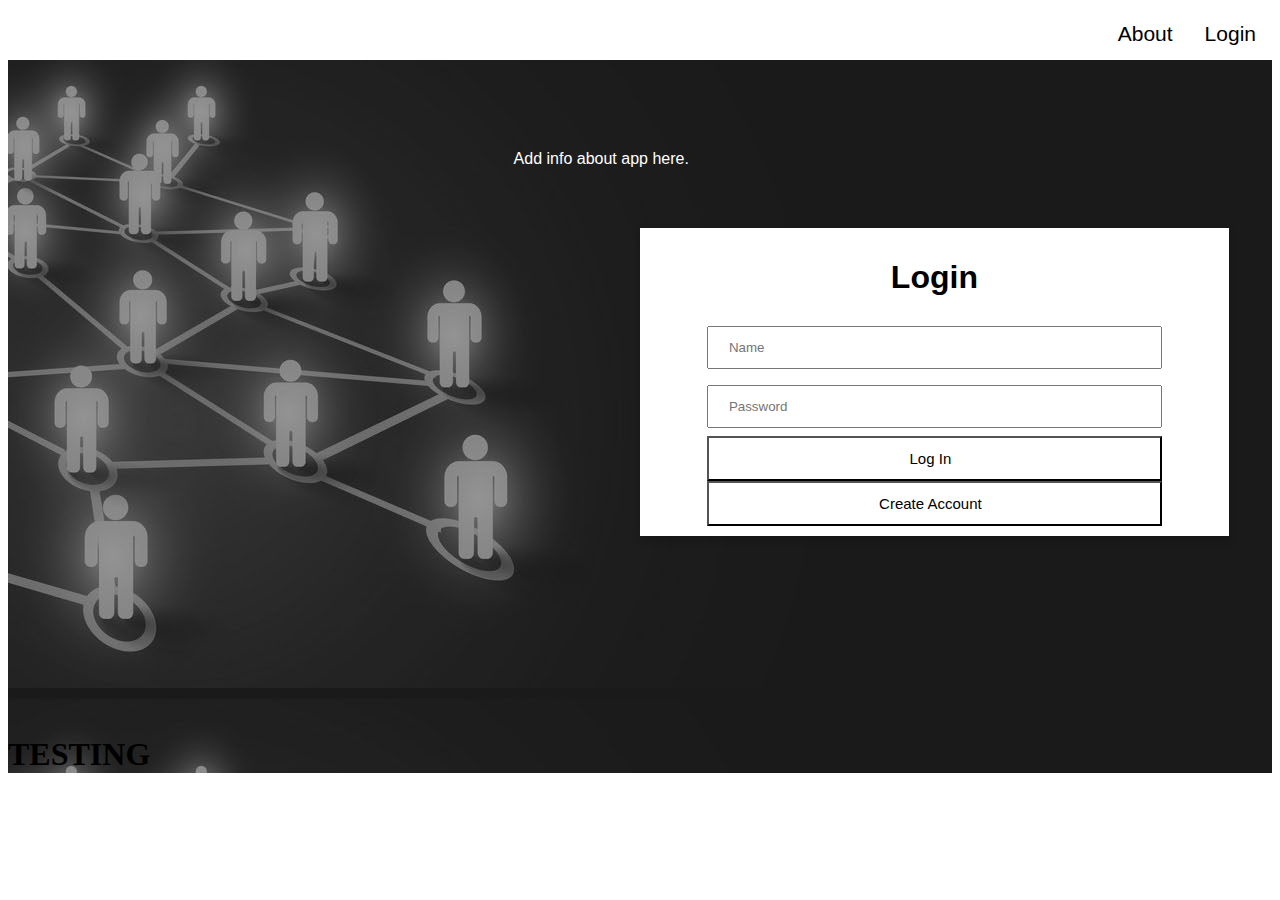
<file: todo-list/target/portfolio-1/index.html>
<!DOCTYPE html>
<html>
  <head>
    <meta charset="UTF-8">
    <title>Login</title>
    <link rel="stylesheet" href="style.css">
    <script src="script.js"></script>
  </head>
  <body>
    <div class="background">
        <div class="topnav">      
        <a class="active" href="#home">Login</a>
        <a href="#news">About</a>
        </div>
        <div class="text">
            Add info about app here.
        </div>
        <div class="card" >
            <h1> Login </h1>
            <input type="text" placeholder="Name" name="name-choice">
            <input type="text" placeholder="Password" name="comment-choice">
            <br>
            <a href="/auth"> <button>Log In</button></a>
            <button>Create Account</button> <br>
        </div>
        <h1>TESTING</h1>
    </div>
  </body>
</html>
</file>
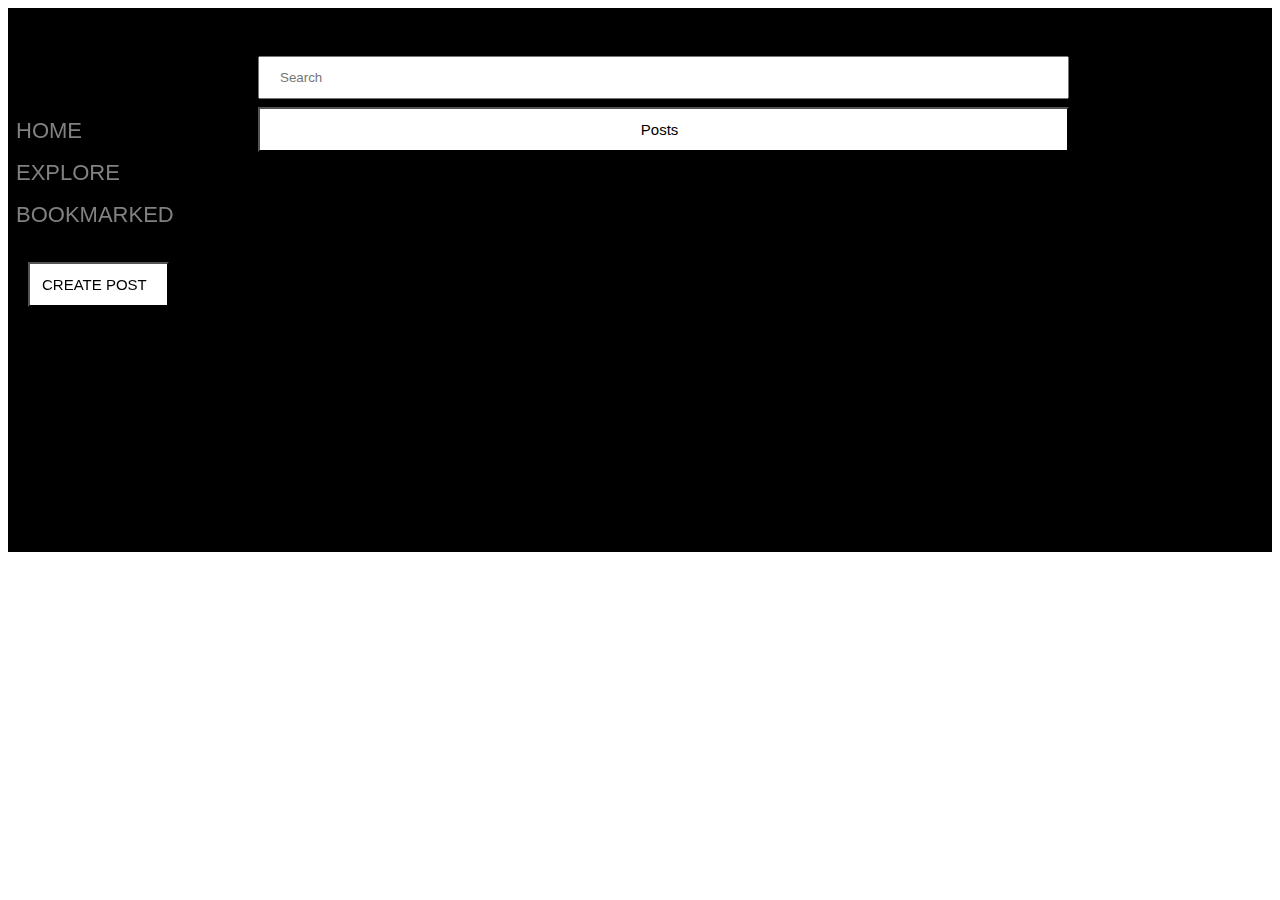
<file: todo-list/target/portfolio-1/feed.html>
<!DOCTYPE html>
<html>
  <head>
    <meta charset="UTF-8">
    <title>Login</title>
    <link rel="stylesheet" href="style.css">
    <script src="script.js"></script>
  </head>
  <body>
    <div class="blackbackground">
      <div class="sidenav">
        <br><br><br><br><br><br>
        <a href="">HOME</a>
        <a href="">EXPLORE</a>
        <a href="">BOOKMARKED</a><br>
        <a href="/post.html"><button style="margin-left:12px">CREATE POST</button></a>
      </div>
      <div class="feedbod" id="results">
          <input type="text" placeholder="Search" name="location-choice">
          <button onclick='loadTasks()'>Posts</button>
      </div>
    </div>
  </body>
</html>
</file>
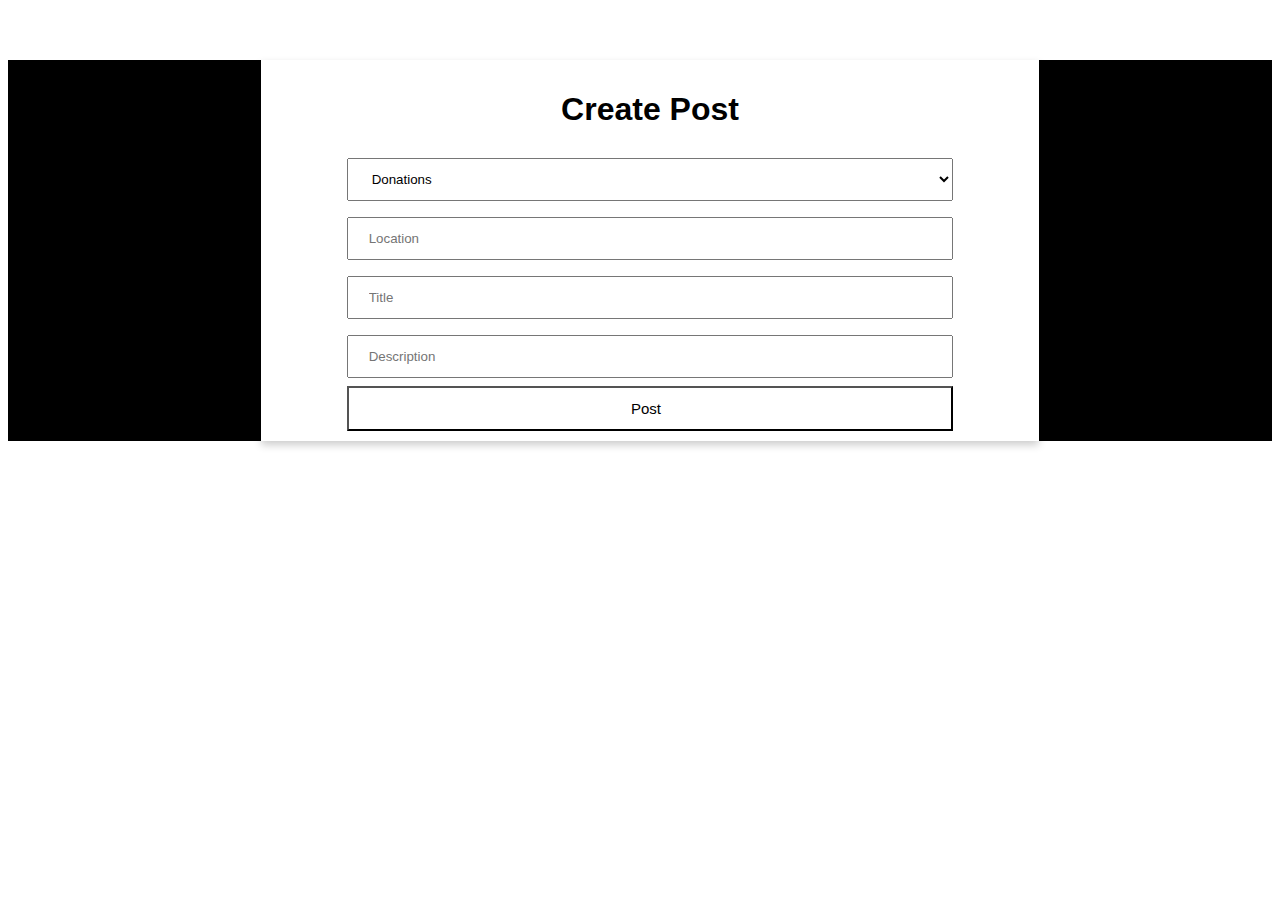
<file: todo-list/target/portfolio-1/post.html>
<!DOCTYPE html>
<html>
  <head>
    <meta charset="UTF-8">
    <title>Login</title>
    <link rel="stylesheet" href="style.css">
    <script src="script.js"></script>
  </head>
  <body>
    <div class="blackbackground">
        <form action="/new-task" method="POST">
        <div class="post">
            <h1> Create Post </h1>
            <select id="tag" name="tag">
              <option value="donations">Donations</option>
              <option value="activism">Activism</option>
              <option value="landf">Loss and Found</option>
              <option value="emergencies">Emergencies</option>
             </select>
            <input type="text" placeholder="Location" name="location">
            <input type="text" placeholder="Title" name="title">
            <input type="text" placeholder="Description" name="description">
            <br>
            <a href="/feed.html"> <button>Post</button></a>
         </div>
        </form>
    </div>
  </body>
</html>
</file>
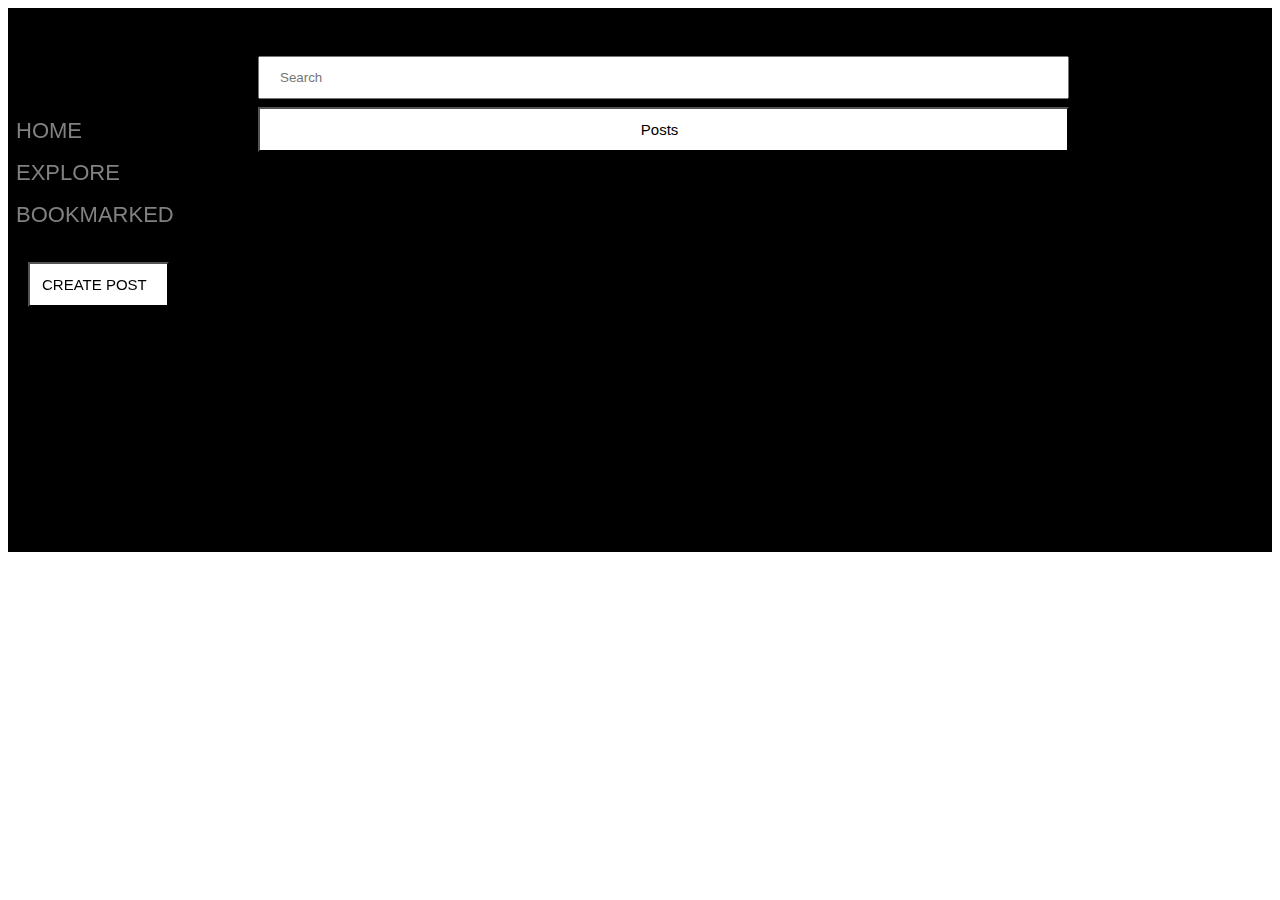
<file: todo-list/src/main/webapp/feed.html>
<!DOCTYPE html>
<html>
  <head>
    <meta charset="UTF-8">
    <title>Login</title>
    <link rel="stylesheet" href="style.css">
    <script src="script.js"></script>
  </head>
  <body>
    <div class="blackbackground">
      <div class="sidenav">
        <br><br><br><br><br><br>
        <a href="">HOME</a>
        <a href="">EXPLORE</a>
        <a href="">BOOKMARKED</a><br>
        <a href="/post.html"><button style="margin-left:12px">CREATE POST</button></a>
      </div>
      <div class="feedbod" id="post">
          <input type="text" placeholder="Search" name="location-choice">
          <button onclick='loadTasks()'>Posts</button>
      </div>
    </div>
  </body>
</html>
</file>
<file: todo-list/target/portfolio-1/style.css>
.background{
  background-image: url("images/people.jpg");
}

.topnav {
  background-color: white;
  overflow: hidden;
}

.topnav a {
  color: black;
  float: right;
  text-align: center;
  padding: 14px 16px;
  font-family: "Gill Sans", sans-serif;
  text-decoration: none;
  font-size: 21px;
}

.topnav a:hover {
  background-color: #413e3e;
  color: black;
}

.topnav a.active {
  background-color: white;
  color: black;
}

.card {
  margin-left: 50%;
  margin-top: 60px;
  box-shadow: 0 4px 8px 0 rgba(0, 0, 0, 0.2); 
  padding: 10px;
  font-family: "Gill Sans", sans-serif;
  text-align: center;
  background-color: white;
  color: black;
  width: 45%;
  margin-bottom: 200px;
}

.text{
  font-family: "Gill Sans", sans-serif;
  margin-top: 90px;
  color: white;
  margin-left: 40%;
}

select{
    width: 80%;
    font-family: "Gill Sans", sans-serif;
    padding: 12px 20px;
    margin: 8px 0;
    box-sizing: border-box;
}

button {
  background-color: white; 
  color: black;
  font-family: "Gill Sans", sans-serif;
  padding: 12px 20px;
  padding-left: 12px;
  text-align: center;
  text-decoration: none;
  display: inline-block;
  font-size: 15px;
  width: 80%;
}

input[type=text] {
  width: 80%;
  padding: 12px 20px;
  margin: 8px 0;
  box-sizing: border-box;
}

.blackbackground{
  background-color: black;
}

.sidenav {
  position: fixed;
  height: 100%; 
  width: 200px; 
  top: 0;
  left: 0;

}

.sidenav a {
  padding: 10px 8px 6px 16px;
  text-decoration: none;
  font-family: "Gill Sans", sans-serif;
  font-size: 22px;
  color: #818181;
  display: block;
}

.sidenav a:hover {
  color:yellow;
}

.feedbod{
  padding-top: 40px;
  padding-bottom: 400px;
  margin-left: 250px;
}


#task-list {
  list-style-type: none;
  }

.post {
  margin-left: 20%;
  margin-top: 60px;
  box-shadow: 0 4px 8px 0 rgba(0, 0, 0, 0.2); 
  padding: 10px;
  font-family: "Gill Sans", sans-serif;
  text-align: center;
  background-color: white;
  color: black;
  width: 60%;
  margin-bottom: 200px;
}

.task {
  border: thin solid rgb(172, 78, 78);
  display: flex;
  margin: 10px;
  padding: 10px;
  width: 300px;
}

.task span {
  flex-grow: 1;
}
</file>
<file: todo-list/src/main/webapp/style.css>
.background{
  background-image: url("images/people.jpg");
}

.topnav {
  background-color: white;
  overflow: hidden;
}

.topnav a {
  color: black;
  float: right;
  text-align: center;
  padding: 14px 16px;
  font-family: "Gill Sans", sans-serif;
  text-decoration: none;
  font-size: 21px;
}

.topnav a:hover {
  background-color: #413e3e;
  color: black;
}

.topnav a.active {
  background-color: white;
  color: black;
}

.card {
  margin-left: 50%;
  margin-top: 60px;
  box-shadow: 0 4px 8px 0 rgba(0, 0, 0, 0.2); 
  padding: 10px;
  font-family: "Gill Sans", sans-serif;
  text-align: center;
  background-color: white;
  color: black;
  width: 45%;
  margin-bottom: 200px;
}

.text{
  font-family: "Gill Sans", sans-serif;
  margin-top: 90px;
  color: white;
  margin-left: 40%;
}

select{
    width: 80%;
    font-family: "Gill Sans", sans-serif;
    padding: 12px 20px;
    margin: 8px 0;
    box-sizing: border-box;
}

button {
  background-color: white; 
  color: black;
  font-family: "Gill Sans", sans-serif;
  padding: 12px 20px;
  padding-left: 12px;
  text-align: center;
  text-decoration: none;
  display: inline-block;
  font-size: 15px;
  width: 80%;
}

input[type=text] {
  width: 80%;
  padding: 12px 20px;
  margin: 8px 0;
  box-sizing: border-box;
}

.blackbackground{
  background-color: black;
}

.sidenav {
  position: fixed;
  height: 100%; 
  width: 200px; 
  top: 0;
  left: 0;

}

.sidenav a {
  padding: 10px 8px 6px 16px;
  text-decoration: none;
  font-family: "Gill Sans", sans-serif;
  font-size: 22px;
  color: #818181;
  display: block;
}

.sidenav a:hover {
  color:yellow;
}

.feedbod{
  padding-top: 40px;
  padding-bottom: 400px;
  margin-left: 250px;
}


#task-list {
  list-style-type: none;
  }

.post {
  margin-left: 20%;
  margin-top: 60px;
  box-shadow: 0 4px 8px 0 rgba(0, 0, 0, 0.2); 
  padding: 10px;
  font-family: "Gill Sans", sans-serif;
  text-align: center;
  background-color: white;
  color: black;
  width: 60%;
  margin-bottom: 200px;
}

.task {
  border: thin solid rgb(172, 78, 78);
  color: black;
  background-color: rgb(126, 159, 221);
  text-align: center;
  margin: 10px;
  padding: 10px;
  width: 60%;
}

.task span {
  flex-grow: 1;
  text-align: left;
  display: block;
}
</file>
